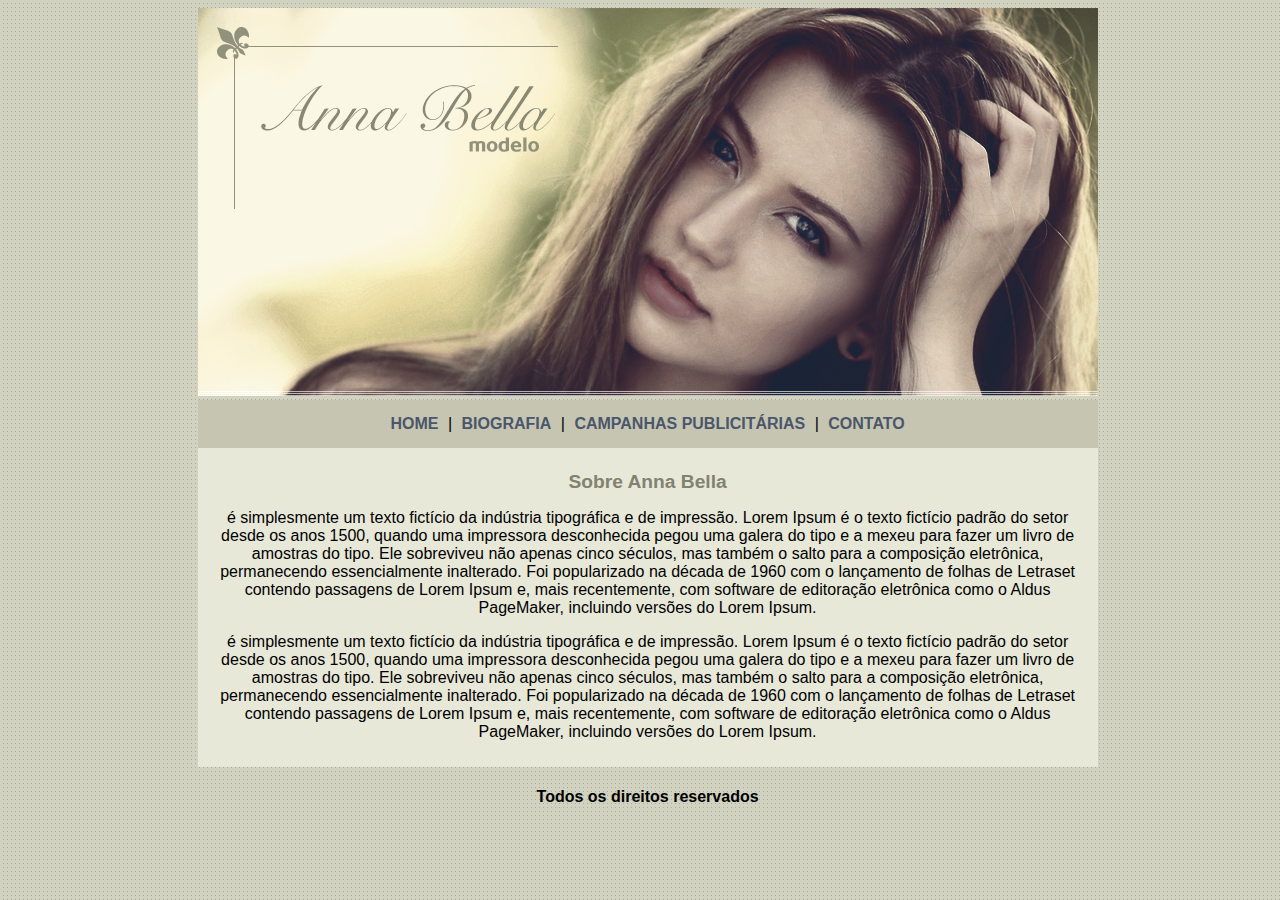
<file: ModeloAnnaBella/index.html>
<!DOCTYPE html>
<html>

	<head>
		<title>Anna Bella Oficial</title>
		<meta charset="utf-8">

		<link rel="stylesheet" type="text/css" href="estilo.css">
	</head>

	<body>

		<div id="principal">
			
			<img src="imagens/capa.png">

			<div id="menu">
				
				<a href="index.html">HOME</a> |
				<a href="biografia.html">BIOGRAFIA</a> |
				<a href="campanhas-publicitarias.html">CAMPANHAS PUBLICITÁRIAS</a> |
				<a href="contato.html">CONTATO</a>


			</div>

			<div id="conteudo"><!-- inicio do conteudo -->
				
				<h1>
					Sobre Anna Bella
				</h1>

				<p>
					é simplesmente um texto fictício da indústria tipográfica e de impressão. Lorem Ipsum é o texto fictício padrão do setor desde os anos 1500, quando uma impressora desconhecida pegou uma galera do tipo e a mexeu para fazer um livro de amostras do tipo. Ele sobreviveu não apenas cinco séculos, mas também o salto para a composição eletrônica, permanecendo essencialmente inalterado. Foi popularizado na década de 1960 com o lançamento de folhas de Letraset contendo passagens de Lorem Ipsum e, mais recentemente, com software de editoração eletrônica como o Aldus PageMaker, incluindo versões do Lorem Ipsum.
				</p>

				<p>
					é simplesmente um texto fictício da indústria tipográfica e de impressão. Lorem Ipsum é o texto fictício padrão do setor desde os anos 1500, quando uma impressora desconhecida pegou uma galera do tipo e a mexeu para fazer um livro de amostras do tipo. Ele sobreviveu não apenas cinco séculos, mas também o salto para a composição eletrônica, permanecendo essencialmente inalterado. Foi popularizado na década de 1960 com o lançamento de folhas de Letraset contendo passagens de Lorem Ipsum e, mais recentemente, com software de editoração eletrônica como o Aldus PageMaker, incluindo versões do Lorem Ipsum.
				</p>

			</div><!-- fim do conteudo -->

			<div id="rodape">
				<h4 class="centralizar">Todos os direitos reservados</h4>
			</div>

		</div>

	</body>
</html>
</file>
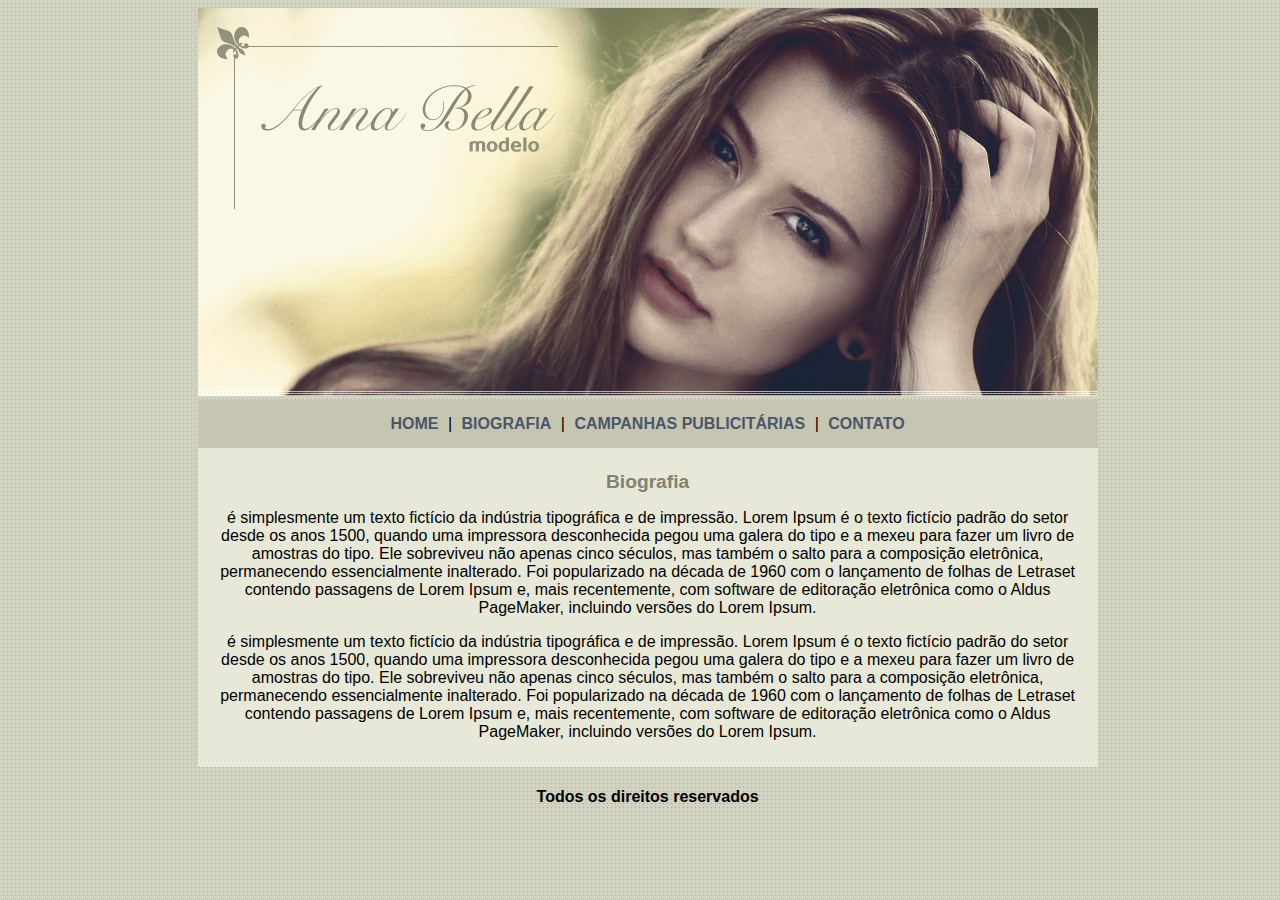
<file: ModeloAnnaBella/biografia.html>
<!DOCTYPE html>
<html>

	<head>
		<title>Anna Bella - Biografia</title>
		<meta charset="utf-8">

		<link rel="stylesheet" type="text/css" href="estilo.css">
	</head>

	<body>

		<div id="principal">
			
			<img src="imagens/capa.png">

			<div id="menu">
				
				<a href="index.html">HOME</a> |
				<a href="biografia.html">BIOGRAFIA</a> |
				<a href="campanhas-publicitarias.html">CAMPANHAS PUBLICITÁRIAS</a> |
				<a href="contato.html">CONTATO</a>


			</div>

			<div id="conteudo"><!-- inicio do conteudo -->
				
				<h1>
					Biografia
				</h1>

				<p>
					é simplesmente um texto fictício da indústria tipográfica e de impressão. Lorem Ipsum é o texto fictício padrão do setor desde os anos 1500, quando uma impressora desconhecida pegou uma galera do tipo e a mexeu para fazer um livro de amostras do tipo. Ele sobreviveu não apenas cinco séculos, mas também o salto para a composição eletrônica, permanecendo essencialmente inalterado. Foi popularizado na década de 1960 com o lançamento de folhas de Letraset contendo passagens de Lorem Ipsum e, mais recentemente, com software de editoração eletrônica como o Aldus PageMaker, incluindo versões do Lorem Ipsum.
				</p>

				<p>
					é simplesmente um texto fictício da indústria tipográfica e de impressão. Lorem Ipsum é o texto fictício padrão do setor desde os anos 1500, quando uma impressora desconhecida pegou uma galera do tipo e a mexeu para fazer um livro de amostras do tipo. Ele sobreviveu não apenas cinco séculos, mas também o salto para a composição eletrônica, permanecendo essencialmente inalterado. Foi popularizado na década de 1960 com o lançamento de folhas de Letraset contendo passagens de Lorem Ipsum e, mais recentemente, com software de editoração eletrônica como o Aldus PageMaker, incluindo versões do Lorem Ipsum.
				</p>

			</div><!-- fim do conteudo -->

			<div id="rodape">
				<h4>Todos os direitos reservados</h4>
			</div>

		</div>

	</body>
</html>
</file>
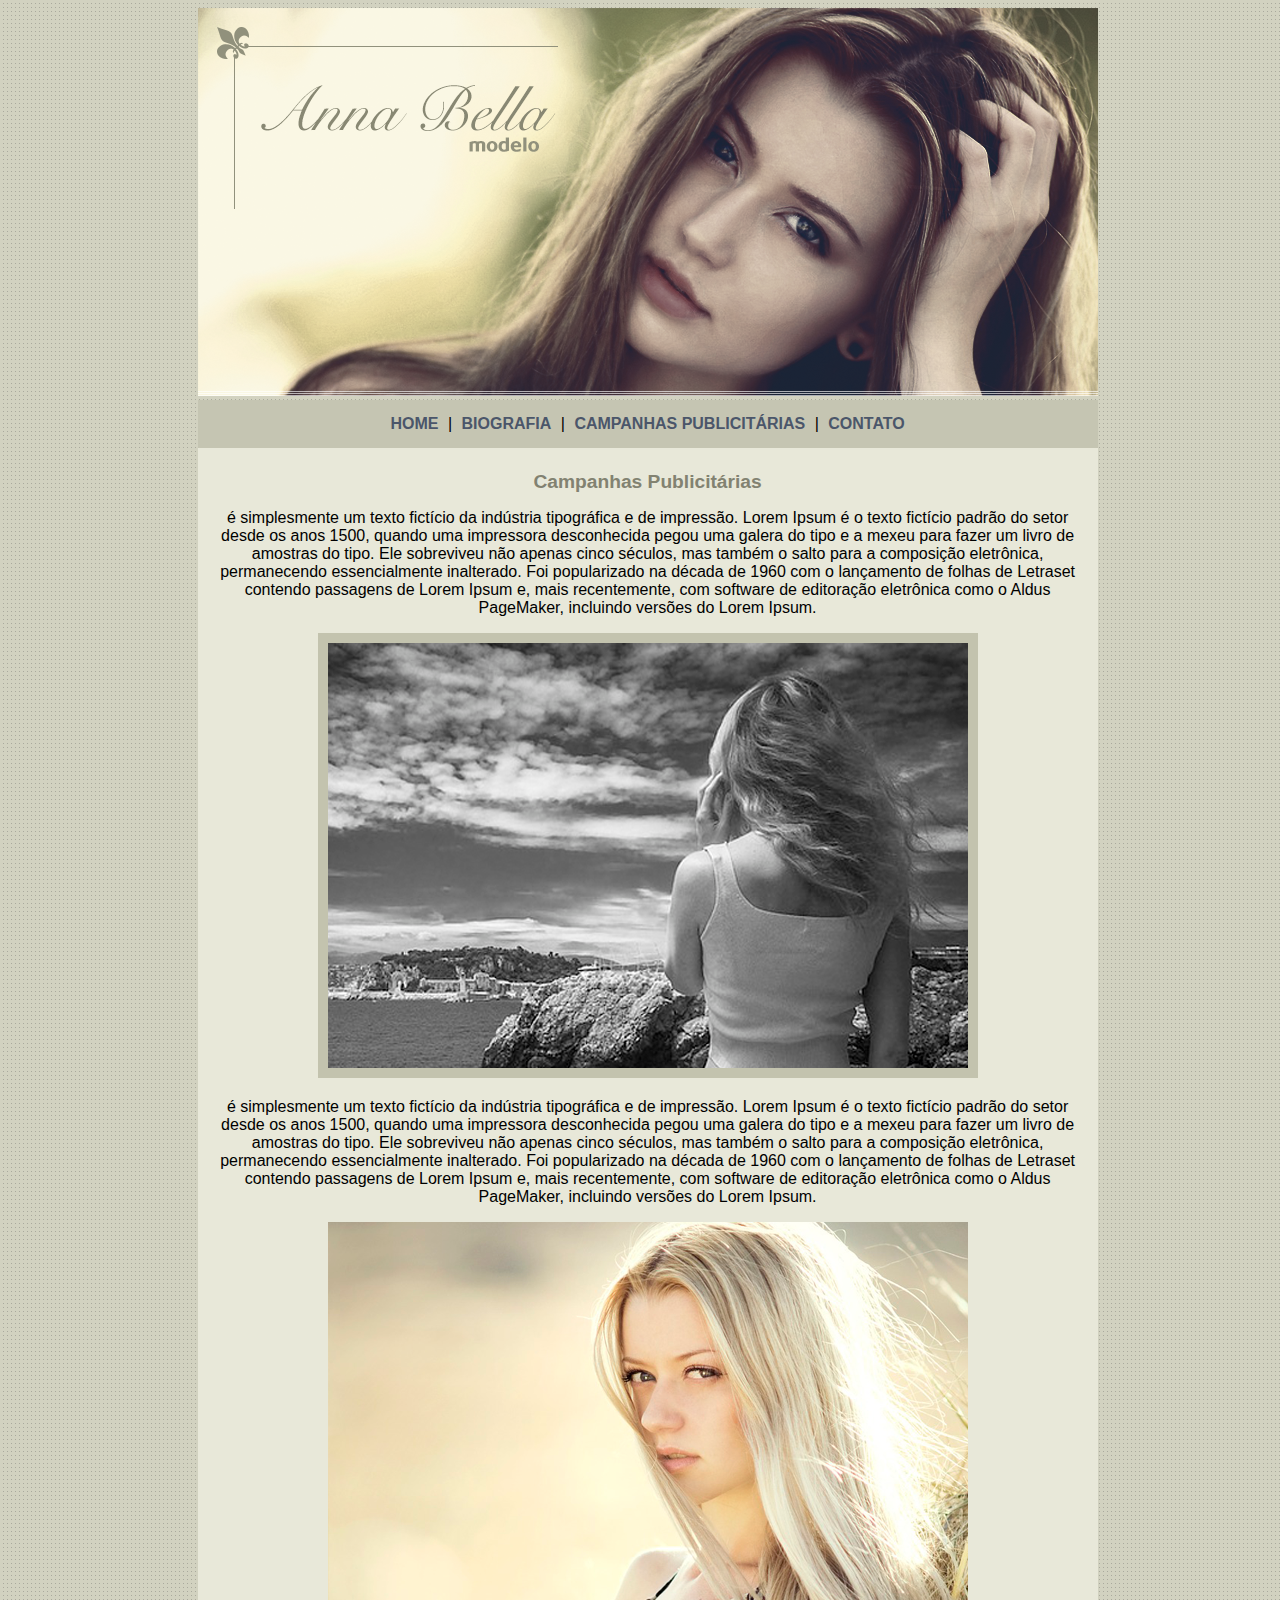
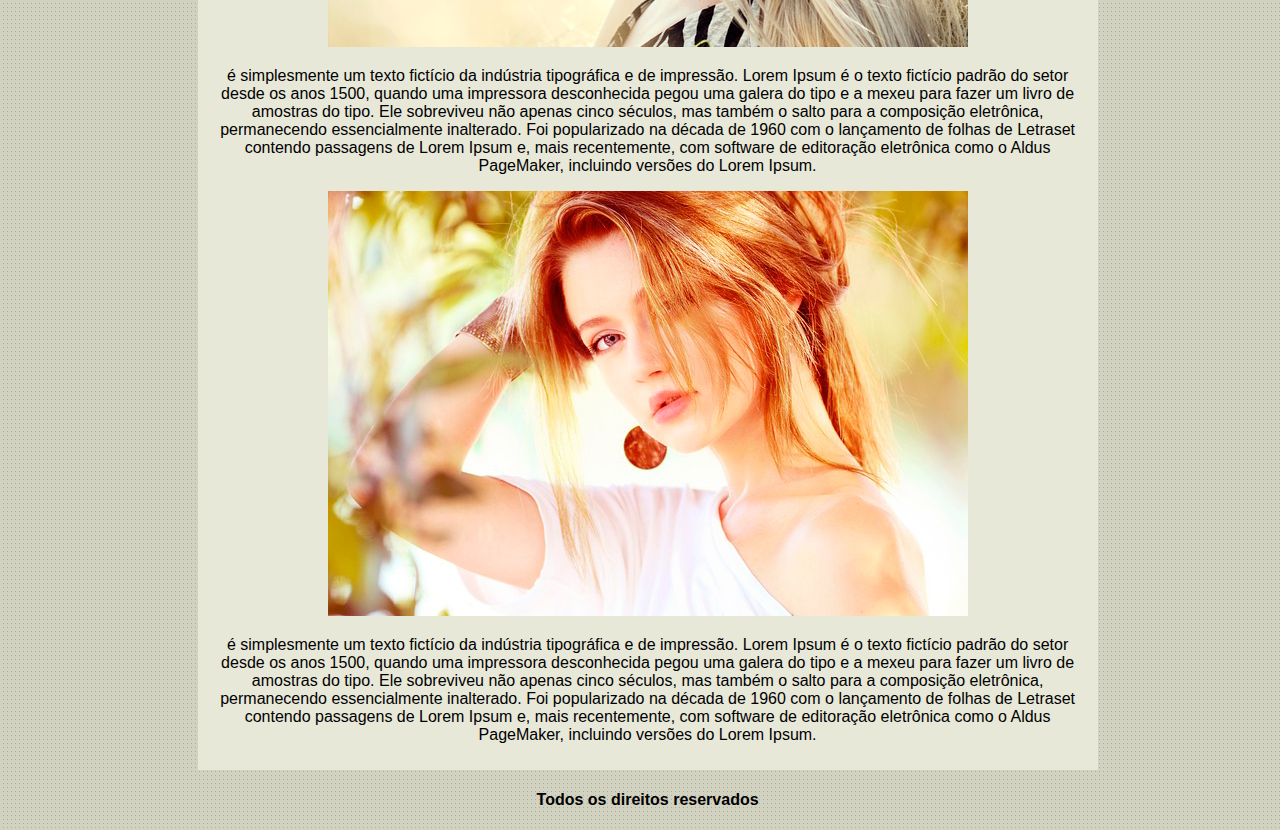
<file: ModeloAnnaBella/campanhas-publicitarias.html>
<!DOCTYPE html>
<html>

	<head>
		<title>Anna Bella -  Campanhas publicitárias</title>
		<meta charset="utf-8">

		<link rel="stylesheet" type="text/css" href="estilo.css">
	</head>

	<body>

		<div id="principal">
			
			<img src="imagens/capa.png">

			<div id="menu">
				
				<a href="index.html">HOME</a> |
				<a href="biografia.html">BIOGRAFIA</a> |
				<a href="campanhas-publicitarias.html">CAMPANHAS PUBLICITÁRIAS</a> |
				<a href="contato.html">CONTATO</a>


			</div>

			<div id="conteudo"><!-- inicio do conteudo -->
				
				<h1>
					Campanhas Publicitárias
				</h1>

				<p>
					é simplesmente um texto fictício da indústria tipográfica e de impressão. Lorem Ipsum é o texto fictício padrão do setor desde os anos 1500, quando uma impressora desconhecida pegou uma galera do tipo e a mexeu para fazer um livro de amostras do tipo. Ele sobreviveu não apenas cinco séculos, mas também o salto para a composição eletrônica, permanecendo essencialmente inalterado. Foi popularizado na década de 1960 com o lançamento de folhas de Letraset contendo passagens de Lorem Ipsum e, mais recentemente, com software de editoração eletrônica como o Aldus PageMaker, incluindo versões do Lorem Ipsum.
				</p>

				<img src="imagens/foto1.png" class="img-campanha">

				<p>
					é simplesmente um texto fictício da indústria tipográfica e de impressão. Lorem Ipsum é o texto fictício padrão do setor desde os anos 1500, quando uma impressora desconhecida pegou uma galera do tipo e a mexeu para fazer um livro de amostras do tipo. Ele sobreviveu não apenas cinco séculos, mas também o salto para a composição eletrônica, permanecendo essencialmente inalterado. Foi popularizado na década de 1960 com o lançamento de folhas de Letraset contendo passagens de Lorem Ipsum e, mais recentemente, com software de editoração eletrônica como o Aldus PageMaker, incluindo versões do Lorem Ipsum.
				</p>

				<img src="imagens/foto2.png">

				<p>
					é simplesmente um texto fictício da indústria tipográfica e de impressão. Lorem Ipsum é o texto fictício padrão do setor desde os anos 1500, quando uma impressora desconhecida pegou uma galera do tipo e a mexeu para fazer um livro de amostras do tipo. Ele sobreviveu não apenas cinco séculos, mas também o salto para a composição eletrônica, permanecendo essencialmente inalterado. Foi popularizado na década de 1960 com o lançamento de folhas de Letraset contendo passagens de Lorem Ipsum e, mais recentemente, com software de editoração eletrônica como o Aldus PageMaker, incluindo versões do Lorem Ipsum.
				</p>

				<img src="imagens/foto3.png">

				<p>
					é simplesmente um texto fictício da indústria tipográfica e de impressão. Lorem Ipsum é o texto fictício padrão do setor desde os anos 1500, quando uma impressora desconhecida pegou uma galera do tipo e a mexeu para fazer um livro de amostras do tipo. Ele sobreviveu não apenas cinco séculos, mas também o salto para a composição eletrônica, permanecendo essencialmente inalterado. Foi popularizado na década de 1960 com o lançamento de folhas de Letraset contendo passagens de Lorem Ipsum e, mais recentemente, com software de editoração eletrônica como o Aldus PageMaker, incluindo versões do Lorem Ipsum.
				</p>

			</div><!-- fim do conteudo -->

			<div id="rodape">
				<h4>Todos os direitos reservados</h4>
			</div>

		</div>

	</body>
</html>
</file>
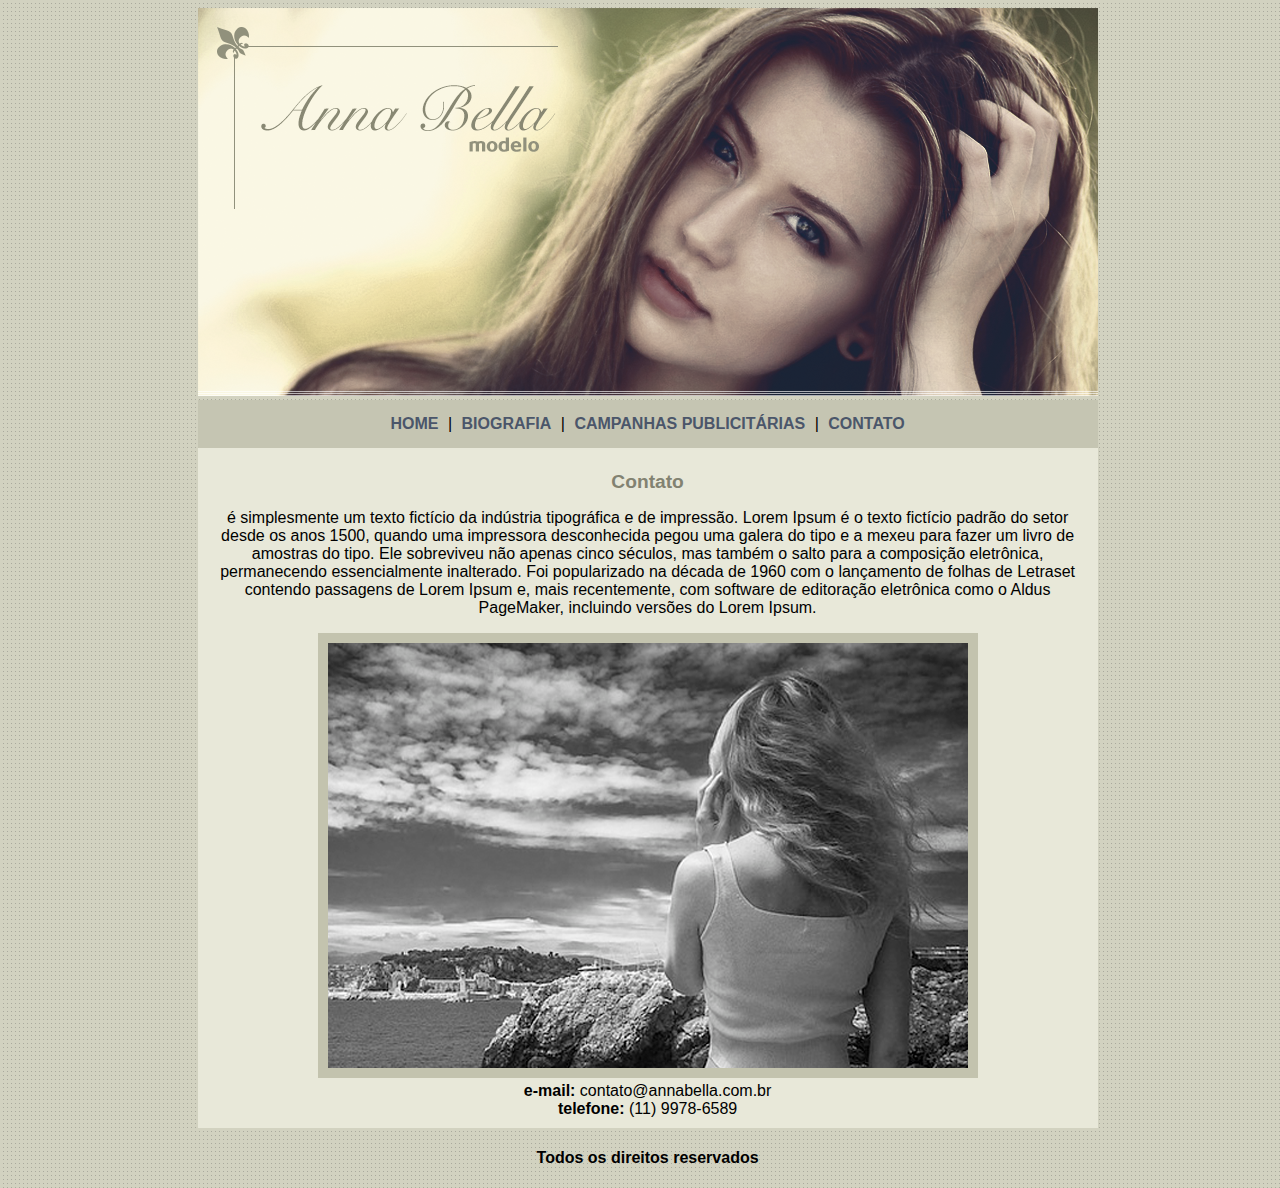
<file: ModeloAnnaBella/contato.html>
<!DOCTYPE html>
<html>

	<head>
		<title>Anna Bella - Contato</title>
		<meta charset="utf-8">

		<link rel="stylesheet" type="text/css" href="estilo.css">
	</head>

	<body>

		<div id="principal">
			
			<img src="imagens/capa.png">

			<div id="menu">
				
				<a href="index.html">HOME</a> |
				<a href="biografia.html">BIOGRAFIA</a> |
				<a href="campanhas-publicitarias.html">CAMPANHAS PUBLICITÁRIAS</a> |
				<a href="contato.html">CONTATO</a>


			</div>

			<div id="conteudo"><!-- inicio do conteudo -->
				
				<h1>
					Contato
				</h1>

				<p>
					é simplesmente um texto fictício da indústria tipográfica e de impressão. Lorem Ipsum é o texto fictício padrão do setor desde os anos 1500, quando uma impressora desconhecida pegou uma galera do tipo e a mexeu para fazer um livro de amostras do tipo. Ele sobreviveu não apenas cinco séculos, mas também o salto para a composição eletrônica, permanecendo essencialmente inalterado. Foi popularizado na década de 1960 com o lançamento de folhas de Letraset contendo passagens de Lorem Ipsum e, mais recentemente, com software de editoração eletrônica como o Aldus PageMaker, incluindo versões do Lorem Ipsum.
				</p>

				<img src="imagens/foto1.png" class="img-campanha">

				<div>
				<strong> e-mail:</strong> contato@annabella.com.br <br>
				<strong> telefone: </strong> (11) 9978-6589
				</div>

			</div><!-- fim do conteudo -->

			<div id="rodape">
				<h4>Todos os direitos reservados</h4>
			</div>

		</div>

	</body>
</html>
</file>
<file: ModeloAnnaBella/estilo.css>
body {
	background: #d2d2c1 url('imagens/fundo.png');
	font: 16px Arial, Helvetica, sans-serif;
}

#principal {
	width: 900px;
	margin-left: 15%;
}

#menu {
	text-align: center;
	background: #c5c5b2;
	padding: 15px;
}

#rodape {
	text-align: center;
}

#conteudo {
	text-align: center;
	background: #e8e8d9;
	padding: 10px;
}

a {
	color: #4b566a;
	text-decoration: none;
	font-weight: bold;
	padding: 5px;
}

.img-campanha {
	margin: center;
	border: 10px solid #c3c3ae;
}

.centralizar {
	text-align: center;
}

h1 {
	color: #828271;
	font-size: 1.2em;
}
</file>
